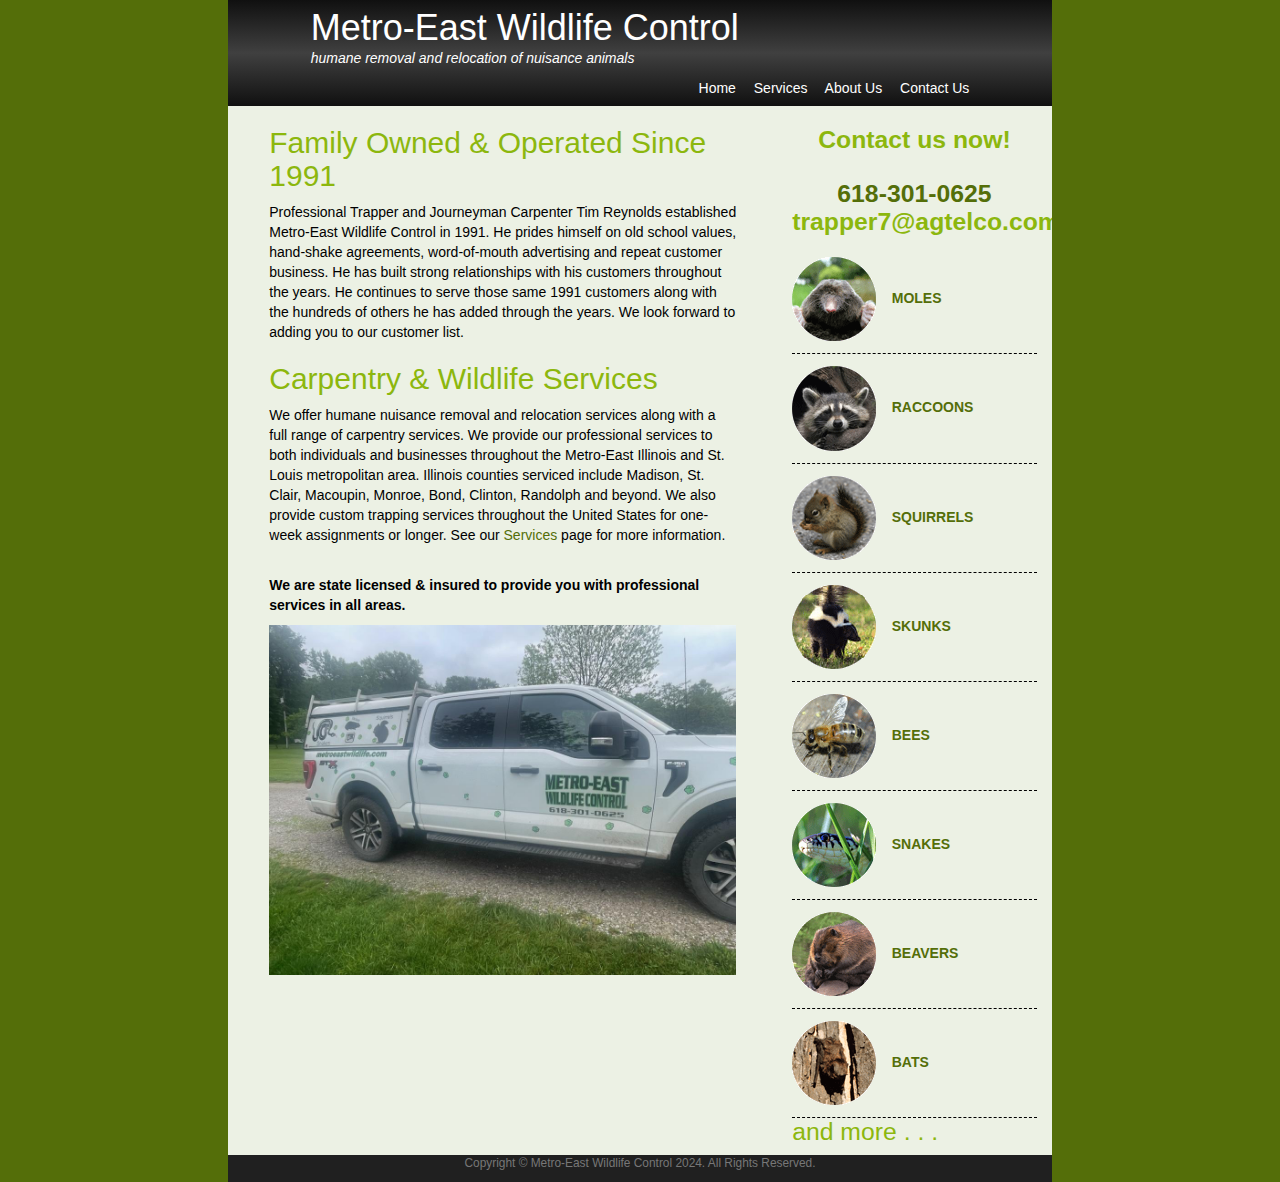
<file: index.html>
<!DOCTYPE html>
<html lang="en">
	<head>
		<meta charset="UTF-8">
		<meta name="description" content="A business website for Metro-East Wildlife Control owned and operated by Tim Reynolds." />
		<meta name="keywords" content="moles, mole trapper, mole removal, mole control, Alhambra, Illinois, animal control, nuisance animal control and removal, raccoons, squirrels, skunks, birds, snake, pest removal, pests, pest, trapper, trapping, nuisance removal, nuisance control, pest control" />
		<meta name="author" content="Zac Reynolds http://www.zacharyreynolds.com" />
        <meta name="viewport" content="width=device-width, initial-scale=1">
        <title>Metro-East Wildlife Control</title>
        
        <link rel="stylesheet" href="style.css">
        <!-- Bootstrap -->
		<!-- Latest compiled and minified CSS -->
		<link rel="stylesheet" href="https://maxcdn.bootstrapcdn.com/bootstrap/3.3.7/css/bootstrap.min.css" integrity="sha384-BVYiiSIFeK1dGmJRAkycuHAHRg32OmUcww7on3RYdg4Va+PmSTsz/K68vbdEjh4u" crossorigin="anonymous">		
	</head>
	<body>
        <div class="column col-xs-0 col-sm-0 col-md-2 col-xl-3"></div>
        <div class="column col-xs-12 col-sm-12 col-md-8 col-xl-8">
            <header id="banner">
                <div id="banner_text">
                    <h1><a href="#">Metro-East Wildlife Control</a></h1>
                    <p><em>humane removal and relocation of nuisance animals</em></p>
                    <nav id="menu" class="pull-right">
                        <a href="index.html">Home</a>&emsp;
                        <a href="services/services.html">Services</a>&emsp;
                        <a href="about/about.html">About Us</a>&emsp;
                        <a href="contact/contact.html">Contact Us</a>
                    </nav>
                </div>
            </header>
            <main>
                <div class="col-xs-12 col-sm-8">
                    <div id="main_text">
                        <h2>Family Owned &amp; Operated Since 1991</h2>
                        <p>Professional Trapper and Journeyman Carpenter Tim Reynolds established Metro-East Wildlife Control in 1991. He prides himself on old school values, hand-shake agreements, word-of-mouth advertising and repeat customer business. He has built strong relationships with his customers throughout the years. He continues to serve those same 1991 customers along with the hundreds of others he has added through the years. We look forward to adding you to our customer list.</p>
                        <h2>Carpentry &amp; Wildlife Services</h2>
                        <p>We offer humane nuisance removal and relocation services along with a full range of carpentry services. We provide our professional services to both individuals and businesses throughout the Metro-East Illinois and St. Louis metropolitan area.  Illinois counties serviced include Madison, St. Clair, Macoupin, Monroe, Bond, Clinton, Randolph and beyond. We also provide custom trapping services throughout the United States for one-week assignments or longer. See our <a href="services.html">Services</a> page for more information.</p>
                        <br/>
                        <p><b>We are state licensed &amp; insured to provide you with professional services in all areas.</b></p>
                        <img class="img-responsive" src="images/TimTruck2024.gif">
                        <br/>
                    </div>
                </div>
                <div class="col-xs-0 col-sm-4 sidebar">
                    <ul>
                        <li>
                            <h2 align="center">
                                <span class="style4"><strong>Contact us now!<br /><br /><a href="tel:618-301-0625">618-301-0625</a></strong></span>
                                <strong><br /><span class="style8">trapper7@agtelco.com</span></strong>
                            </h2>
                        </li>
                        <li></li>
                        <li>
                            <ul class="animal-list col-xs-6 col-sm-12">
                                <li><a href="#"><strong><img src="images/Molecircle.gif" alt="" width="84" height="84" />&nbsp;&nbsp;&nbsp;&nbsp;MOLES</strong></a></li>
                                <li><a href="#"><strong><img src="images/RacoonCircle.gif" alt="" width="84" height="85" />&nbsp;&nbsp;&nbsp;&nbsp;RACCOONS</strong></a></li>
                                <li><a href="#"><strong><img src="images/SQUIRRELCIRCLE.gif" alt="" width="84" height="84" />&nbsp;&nbsp;&nbsp;&nbsp;SQUIRRELS</strong></a></li>
                                <li><a href="#"><strong><img src="images/skunkcircle.gif" alt="" width="84" height="84" />&nbsp;&nbsp;&nbsp;&nbsp;SKUNKS</strong></a></li>
                            </ul>
                            <ul class="animal-list col-xs-6 col-sm-12">
                                <li><a href="#"><strong><img src="images/beecircle.gif" alt="" width="84" height="84" />&nbsp;&nbsp;&nbsp;&nbsp;BEES</strong></a></li>
                                <li><a href="#"><strong><img src="images/snakecircle.gif" alt="" width="84" height="84" />&nbsp;&nbsp;&nbsp;&nbsp;SNAKES</strong></a></li>
                                <li><a href="#"><strong><img src="images/beavercircle.gif" alt="" width="84" height="84" />&nbsp;&nbsp;&nbsp;&nbsp;BEAVERS</strong></a></li>
                                <li><a href="#"><strong><img src="images/batcircle.gif" alt="" width="84" height="84" />&nbsp;&nbsp;&nbsp;&nbsp;BATS</strong></a></li>
                            </ul>
                        </li>
                        <li>
                            <br/>
                            <br/>
                            <h2>and more . . .</h2>
                        </li>
                    </ul>
                </div>
            </main>
            <footer class="text-muted small text-center">
                <p>Copyright &copy; Metro-East Wildlife Control 2024. All Rights Reserved.</p>
            </footer>
        </div>
        <div class="column col-xs-0 col-sm-0 col-md-2 col-xl-3"></div>
	</body>
</html>
</file>
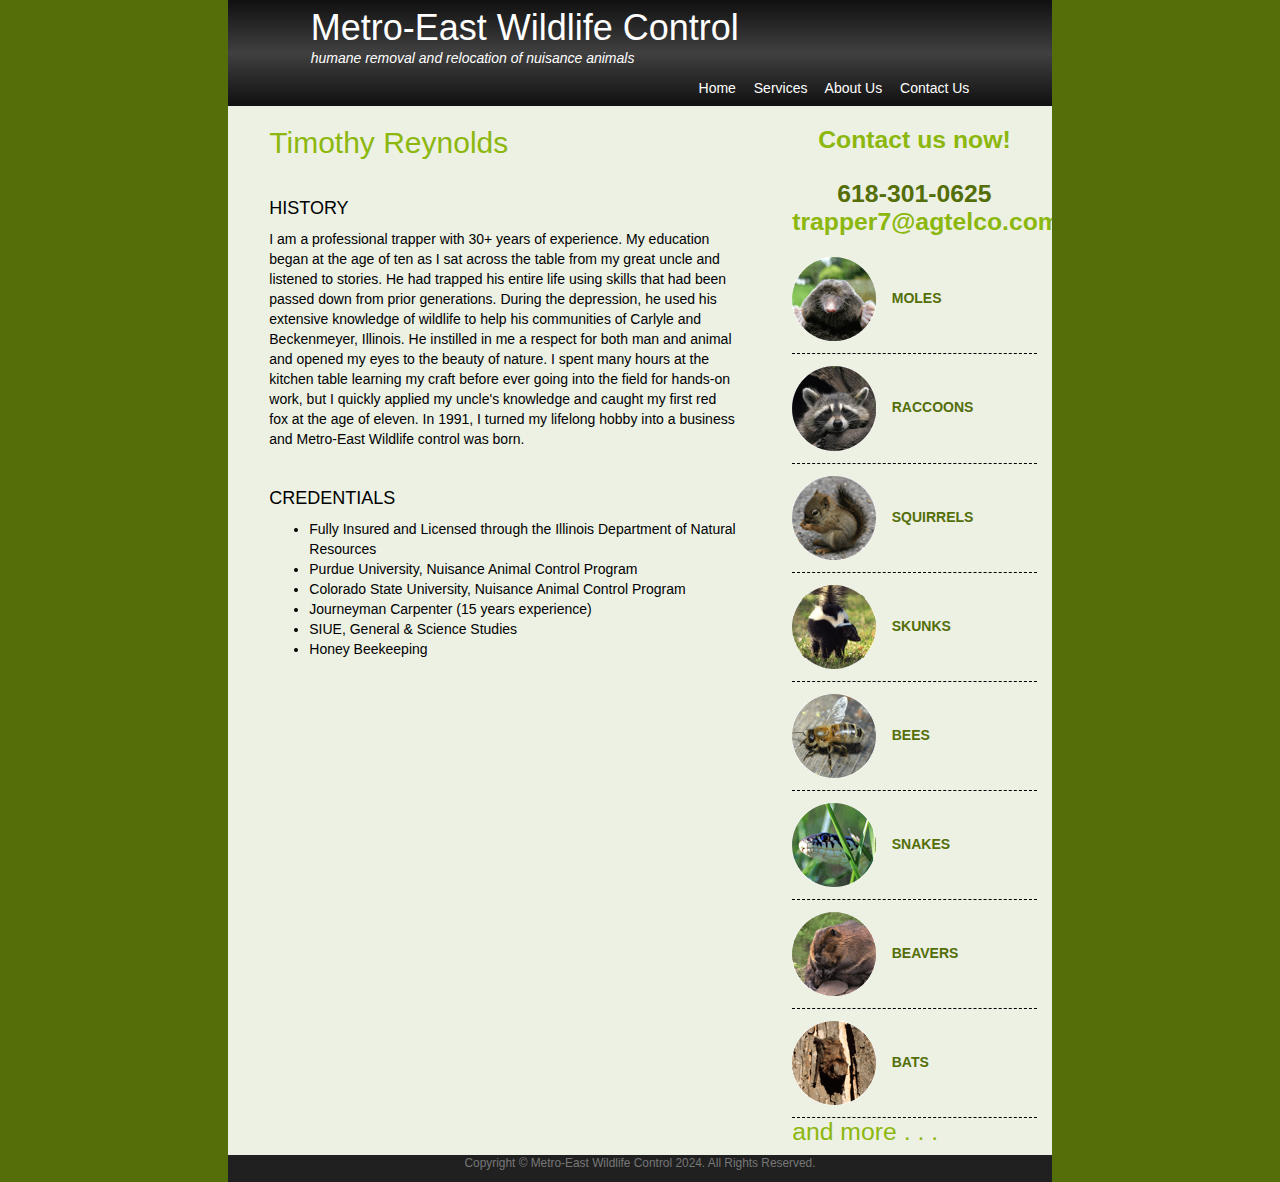
<file: about/about.html>
<!DOCTYPE html>
<html lang="en">
	<head>
		<meta charset="UTF-8">
		<meta name="description" content="A business website for Metro-East Wildlife Control owned and operated by Tim Reynolds." />
		<meta name="keywords" content="moles, mole trapper, mole removal, mole control, Alhambra, Illinois, animal control, nuisance animal control and removal, raccoons, squirrels, skunks, birds, snake, pest removal, pests, pest, trapper, trapping, nuisance removal, nuisance control, pest control" />
		<meta name="author" content="Zac Reynolds http://www.zacharyreynolds.com" />
        <meta name="viewport" content="width=device-width, initial-scale=1">
        <title>Metro-East Wildlife Control</title>
        
        <link rel="stylesheet" href="../style.css">
        <!-- Bootstrap -->
		<!-- Latest compiled and minified CSS -->
		<link rel="stylesheet" href="https://maxcdn.bootstrapcdn.com/bootstrap/3.3.7/css/bootstrap.min.css" integrity="sha384-BVYiiSIFeK1dGmJRAkycuHAHRg32OmUcww7on3RYdg4Va+PmSTsz/K68vbdEjh4u" crossorigin="anonymous">		
	</head>
	<body>
        <div class="column col-xs-0 col-sm-0 col-md-2 col-xl-3"></div>
        <div class="column col-xs-12 col-sm-12 col-md-8 col-xl-8">
            <header id="banner">
                <div id="banner_text">
                    <h1><a href="../index.html">Metro-East Wildlife Control</a></h1>
                    <p><em>humane removal and relocation of nuisance animals</em></p>
                    <nav id="menu" class="pull-right">
                        <a href="../index.html">Home</a>&emsp;
                        <a href="../services/services.html">Services</a>&emsp;
                        <a href="../about/about.html">About Us</a>&emsp;
                        <a href="../contact/contact.html">Contact Us</a>
                    </nav>
                </div>
            </header>
            <main>
                <div class="col-xs-12 col-sm-8">
                    <div id="main_text">
                        <h2>Timothy Reynolds</h2>
                        <br/>
                        <h4>HISTORY</h4>
                        <p>I am a professional trapper with 30+ years of experience. My education began at the age of ten as I sat across the table from my great uncle and listened to stories. He had trapped his entire life using skills that had been passed down from prior generations. During the depression, he used his extensive knowledge of wildlife to help his communities of Carlyle and Beckenmeyer, Illinois. He instilled in me a respect for both man and animal and opened my eyes to the beauty of nature. I spent many hours at the kitchen table learning my craft before ever going into the field for hands-on work, but I quickly applied my uncle's knowledge and caught my first red fox at the age of eleven. In 1991, I turned my lifelong hobby into a business and Metro-East Wildlife control was born.</p>
                        <br/>
                        <h4>CREDENTIALS</h4>
                        <ul>
                            <li>Fully Insured and Licensed through the Illinois Department of Natural Resources</li>
                            <li>Purdue University, Nuisance Animal Control Program</li>
                            <li>Colorado State University, Nuisance Animal Control Program</li>
                            <li>Journeyman Carpenter (15 years experience)</li>
                            <li>SIUE, General &amp; Science Studies</li>
                            <li>Honey Beekeeping</li>
                        </ul>
                    </div>
                </div>
                <div class="col-xs-0 col-sm-4 sidebar">
                    <ul>
                        <li>
                            <h2 align="center">
                                <span class="style4"><strong>Contact us now!<br /><br /><a href="tel:618-301-0625">618-301-0625</a></strong></span>
                                <strong><br /><span class="style8">trapper7@agtelco.com</span></strong>
                            </h2>
                        </li>
                        <li></li>
                        <li>
                            <ul class="animal-list col-xs-6 col-sm-12">
                                <li><a href="#"><strong><img src="../images/Molecircle.gif" alt="" width="84" height="84" />&nbsp;&nbsp;&nbsp;&nbsp;MOLES</strong></a></li>
                                <li><a href="#"><strong><img src="../images/RacoonCircle.gif" alt="" width="84" height="85" />&nbsp;&nbsp;&nbsp;&nbsp;RACCOONS</strong></a></li>
                                <li><a href="#"><strong><img src="../images/SQUIRRELCIRCLE.gif" alt="" width="84" height="84" />&nbsp;&nbsp;&nbsp;&nbsp;SQUIRRELS</strong></a></li>
                                <li><a href="#"><strong><img src="../images/skunkcircle.gif" alt="" width="84" height="84" />&nbsp;&nbsp;&nbsp;&nbsp;SKUNKS</strong></a></li>
                            </ul>
                            <ul class="animal-list col-xs-6 col-sm-12">
                                <li><a href="#"><strong><img src="../images/beecircle.gif" alt="" width="84" height="84" />&nbsp;&nbsp;&nbsp;&nbsp;BEES</strong></a></li>
                                <li><a href="#"><strong><img src="../images/snakecircle.gif" alt="" width="84" height="84" />&nbsp;&nbsp;&nbsp;&nbsp;SNAKES</strong></a></li>
                                <li><a href="#"><strong><img src="../images/beavercircle.gif" alt="" width="84" height="84" />&nbsp;&nbsp;&nbsp;&nbsp;BEAVERS</strong></a></li>
                                <li><a href="#"><strong><img src="../images/batcircle.gif" alt="" width="84" height="84" />&nbsp;&nbsp;&nbsp;&nbsp;BATS</strong></a></li>
                            </ul>
                        </li>
                        <li>
                            <br/>
                            <br/>
                            <h2>and more . . .</h2>
                        </li>
                    </ul>
                </div>
            </main>
            <footer class="text-muted small text-center">
                <p>Copyright &copy; Metro-East Wildlife Control 2024. All Rights Reserved.</p>
            </footer>
        </div>
        <div class="column col-xs-0 col-sm-0 col-md-2 col-xl-3"></div>
	</body>
</html>
</file>
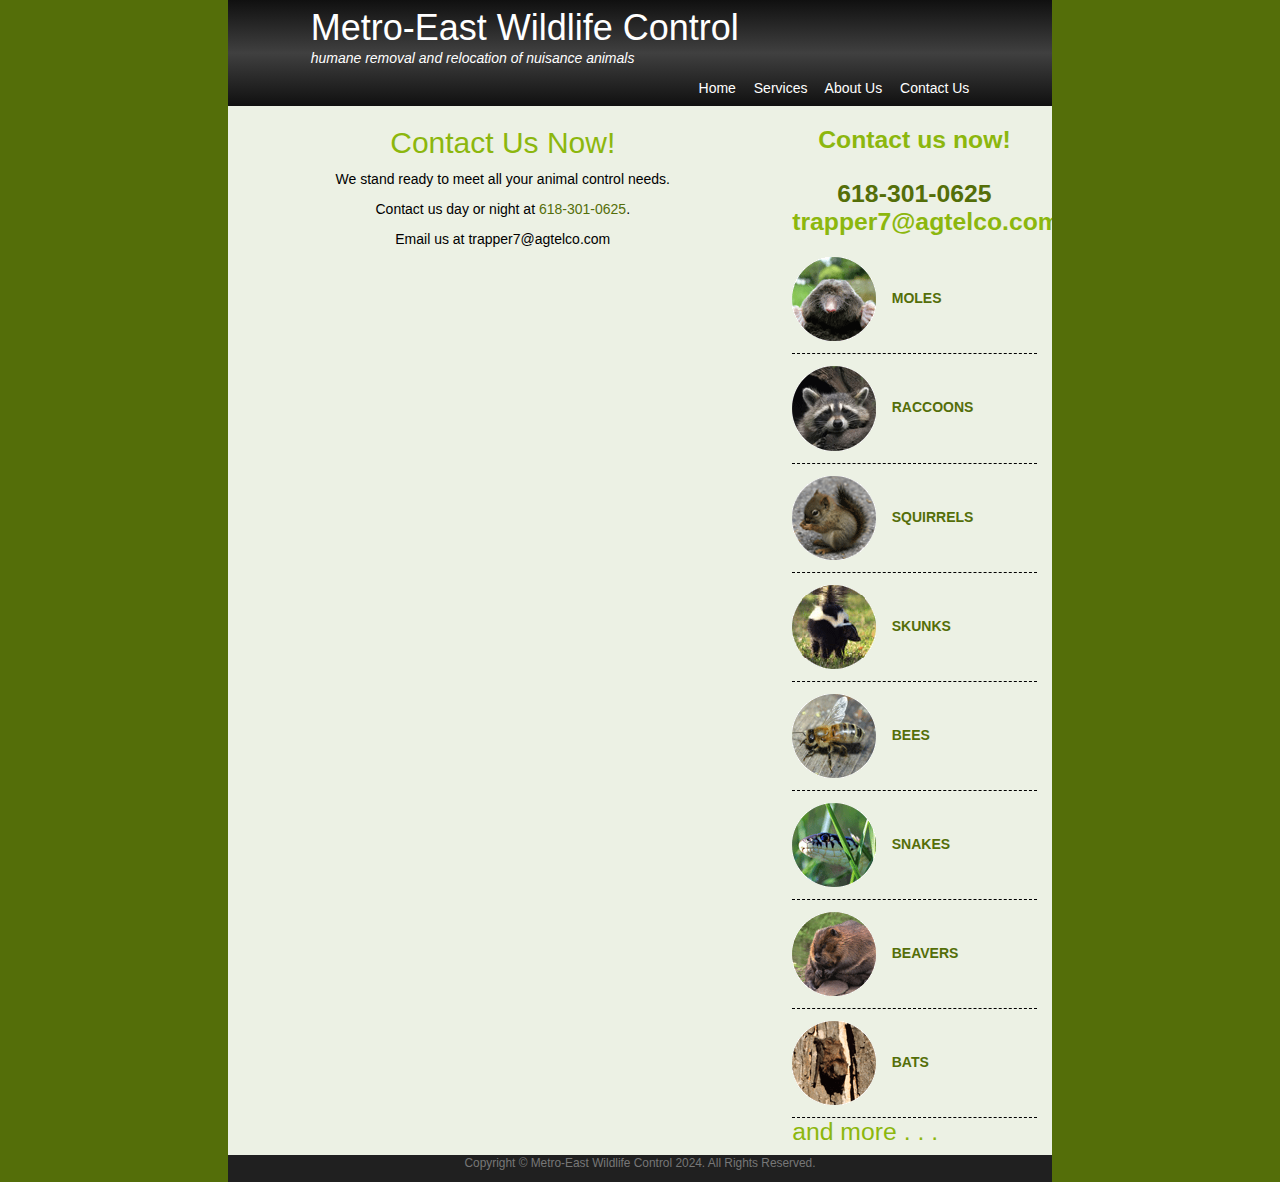
<file: contact/contact.html>
<!DOCTYPE html>
<html lang="en">
	<head>
		<meta charset="UTF-8">
		<meta name="description" content="A business website for Metro-East Wildlife Control owned and operated by Tim Reynolds." />
		<meta name="keywords" content="moles, mole trapper, mole removal, mole control, Alhambra, Illinois, animal control, nuisance animal control and removal, raccoons, squirrels, skunks, birds, snake, pest removal, pests, pest, trapper, trapping, nuisance removal, nuisance control, pest control" />
		<meta name="author" content="Zac Reynolds http://www.zacharyreynolds.com" />
        <meta name="viewport" content="width=device-width, initial-scale=1">
        <title>Metro-East Wildlife Control</title>
        
        <link rel="stylesheet" href="../style.css">
        <!-- Bootstrap -->
		<!-- Latest compiled and minified CSS -->
		<link rel="stylesheet" href="https://maxcdn.bootstrapcdn.com/bootstrap/3.3.7/css/bootstrap.min.css" integrity="sha384-BVYiiSIFeK1dGmJRAkycuHAHRg32OmUcww7on3RYdg4Va+PmSTsz/K68vbdEjh4u" crossorigin="anonymous">		
	</head>
	<body>
        <div class="column col-xs-0 col-sm-0 col-md-2 col-xl-3"></div>
        <div class="column col-xs-12 col-sm-12 col-md-8 col-xl-8">
            <header id="banner">
                <div id="banner_text">
                    <h1><a href="../index.html">Metro-East Wildlife Control</a></h1>
                    <p><em>humane removal and relocation of nuisance animals</em></p>
                    <nav id="menu" class="pull-right">
                        <a href="../index.html">Home</a>&emsp;
                        <a href="../services/services.html">Services</a>&emsp;
                        <a href="../about/about.html">About Us</a>&emsp;
                        <a href="../contact/contact.html">Contact Us</a>
                    </nav>
                </div>
            </header>
            <main>
                <div class="col-xs-12 col-sm-8">
                    <div id="main_text" class="text-center">
                        <h2>Contact Us Now!</h2>
                        <p>We stand ready to meet all your animal control needs.</p>
                        <p>Contact us day or night at <a href="tel:618-301-0625">618-301-0625</a>.</p>
                        <p>Email us at trapper7@agtelco.com</p>                        
                    </div>
                </div>
                <div class="col-xs-0 col-sm-4 sidebar">
                    <ul>
                        <li>
                            <h2 align="center">
                                <span class="style4"><strong>Contact us now!<br /><br /><a href="tel:618-301-0625">618-301-0625</a></strong></span>
                                <strong><br /><span class="style8">trapper7@agtelco.com</span></strong>
                            </h2>
                        </li>
                        <li></li>
                        <li>
                            <ul class="animal-list col-xs-6 col-sm-12">
                                <li><a href="#"><strong><img src="../images/Molecircle.gif" alt="" width="84" height="84" />&nbsp;&nbsp;&nbsp;&nbsp;MOLES</strong></a></li>
                                <li><a href="#"><strong><img src="../images/RacoonCircle.gif" alt="" width="84" height="85" />&nbsp;&nbsp;&nbsp;&nbsp;RACCOONS</strong></a></li>
                                <li><a href="#"><strong><img src="../images/SQUIRRELCIRCLE.gif" alt="" width="84" height="84" />&nbsp;&nbsp;&nbsp;&nbsp;SQUIRRELS</strong></a></li>
                                <li><a href="#"><strong><img src="../images/skunkcircle.gif" alt="" width="84" height="84" />&nbsp;&nbsp;&nbsp;&nbsp;SKUNKS</strong></a></li>
                            </ul>
                            <ul class="animal-list col-xs-6 col-sm-12">
                                <li><a href="#"><strong><img src="../images/beecircle.gif" alt="" width="84" height="84" />&nbsp;&nbsp;&nbsp;&nbsp;BEES</strong></a></li>
                                <li><a href="#"><strong><img src="../images/snakecircle.gif" alt="" width="84" height="84" />&nbsp;&nbsp;&nbsp;&nbsp;SNAKES</strong></a></li>
                                <li><a href="#"><strong><img src="../images/beavercircle.gif" alt="" width="84" height="84" />&nbsp;&nbsp;&nbsp;&nbsp;BEAVERS</strong></a></li>
                                <li><a href="#"><strong><img src="../images/batcircle.gif" alt="" width="84" height="84" />&nbsp;&nbsp;&nbsp;&nbsp;BATS</strong></a></li>
                            </ul>
                        </li>
                        <li>
                            <br/>
                            <br/>
                            <h2>and more . . .</h2>
                        </li>
                    </ul>
                </div>
            </main>
            <footer class="text-muted small text-center">
                <p>Copyright &copy; Metro-East Wildlife Control 2024. All Rights Reserved.</p>
            </footer>
        </div>
        <div class="column col-xs-0 col-sm-0 col-md-2 col-xl-3"></div>
	</body>
</html>
</file>
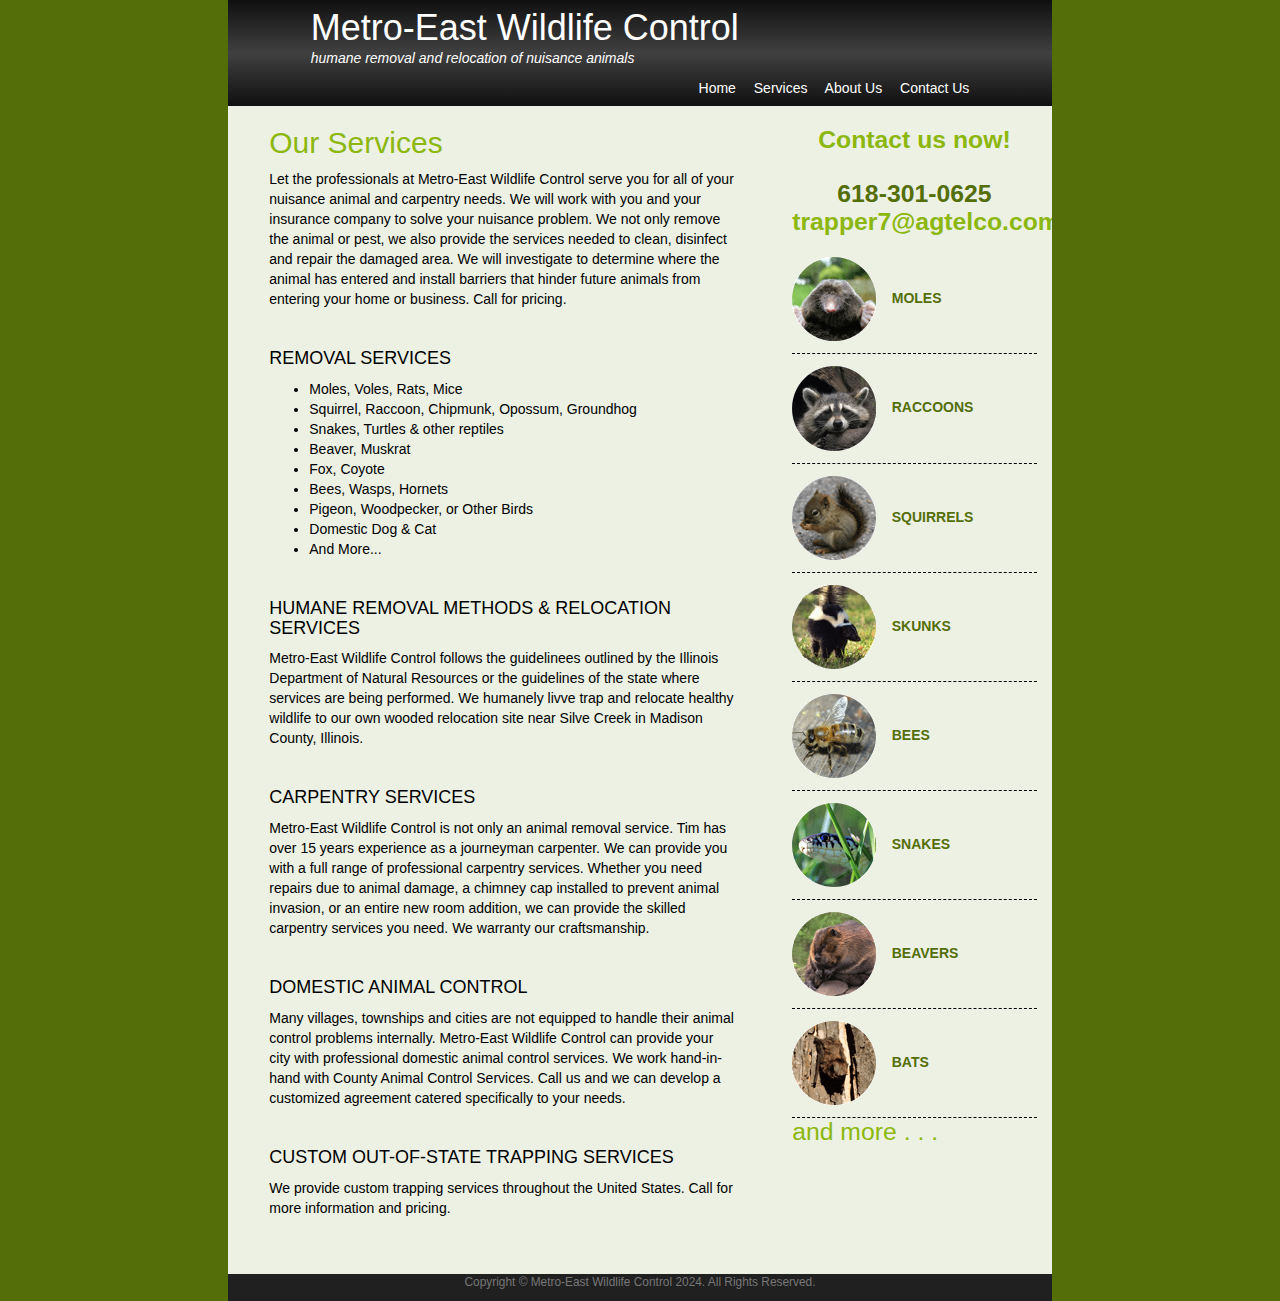
<file: services/services.html>
<!DOCTYPE html>
<html lang="en">
	<head>
		<meta charset="UTF-8">
		<meta name="description" content="A business website for Metro-East Wildlife Control owned and operated by Tim Reynolds." />
		<meta name="keywords" content="moles, mole trapper, mole removal, mole control, Alhambra, Illinois, animal control, nuisance animal control and removal, raccoons, squirrels, skunks, birds, snake, pest removal, pests, pest, trapper, trapping, nuisance removal, nuisance control, pest control" />
		<meta name="author" content="Zac Reynolds http://www.zacharyreynolds.com" />
        <meta name="viewport" content="width=device-width, initial-scale=1">
        <title>Metro-East Wildlife Control</title>
        
        <link rel="stylesheet" href="../style.css">
        <!-- Bootstrap -->
		<!-- Latest compiled and minified CSS -->
		<link rel="stylesheet" href="https://maxcdn.bootstrapcdn.com/bootstrap/3.3.7/css/bootstrap.min.css" integrity="sha384-BVYiiSIFeK1dGmJRAkycuHAHRg32OmUcww7on3RYdg4Va+PmSTsz/K68vbdEjh4u" crossorigin="anonymous">		
	</head>
	<body>
        <div class="column col-xs-0 col-sm-0 col-md-2 col-xl-3"></div>
        <div class="column col-xs-12 col-sm-12 col-md-8 col-xl-8">
            <header id="banner">
                <div id="banner_text">
                    <h1><a href="../index.html">Metro-East Wildlife Control</a></h1>
                    <p><em>humane removal and relocation of nuisance animals</em></p>
                    <nav id="menu" class="pull-right">
                        <a href="../index.html">Home</a>&emsp;
                        <a href="../services/services.html">Services</a>&emsp;
                        <a href="../about/about.html">About Us</a>&emsp;
                        <a href="../contact/contact.html">Contact Us</a>
                    </nav>
                </div>
            </header>
            <main>
                <div class="col-xs-12 col-sm-8">
                    <div id="main_text">
                        <h2>Our Services</h2>
                        <p>Let the professionals at Metro-East Wildlife Control serve you for all of your nuisance animal and carpentry needs. We will work with you and your insurance company to solve your nuisance problem. We not only remove the animal or pest, we also provide the services needed to clean, disinfect and repair the damaged area. We will investigate to determine where the animal has entered and install barriers that hinder future animals from entering your home or business. Call for pricing.</p>
                        <br/>
                        <h4>REMOVAL SERVICES</h4>
                        <ul>
                            <li>Moles, Voles, Rats, Mice</li>
                            <li>Squirrel, Raccoon, Chipmunk, Opossum, Groundhog</li>
                            <li>Snakes, Turtles &amp; other reptiles</li>
                            <li>Beaver, Muskrat</li>
                            <li>Fox, Coyote</li>
                            <li>Bees, Wasps, Hornets</li>
                            <li>Pigeon, Woodpecker, or Other Birds</li>
                            <li>Domestic Dog &amp; Cat</li>
                            <li>And More...</li>
                        </ul>
                        <br/>
                        <h4>HUMANE REMOVAL METHODS &amp; RELOCATION SERVICES</h4>
                        <p>Metro-East Wildlife Control follows the guidelinees outlined by the Illinois Department of Natural Resources or the guidelines of the state where services are being performed. We humanely livve trap and relocate healthy wildlife to our own wooded relocation site near Silve Creek in Madison County, Illinois.</p>
                        <br/>
                        <h4>CARPENTRY SERVICES</h4>
                        <p>Metro-East Wildlife Control is not only an animal removal service. Tim has over 15 years experience as a journeyman carpenter. We can provide you with a full range of professional carpentry services. Whether you need repairs due to animal damage, a chimney cap installed to prevent animal invasion, or an entire new room addition, we can provide the skilled carpentry services you need. We warranty our craftsmanship.</p>
                        <br/>
                        <h4>DOMESTIC ANIMAL CONTROL</h4>
                        <p>Many villages, townships and cities are not equipped to handle their animal control problems internally. Metro-East Wildlife Control can provide your city with professional domestic animal control services. We work hand-in-hand with County Animal Control Services. Call us and we can develop a customized agreement catered specifically to your needs.</p>
                        <br/>
                        <h4>CUSTOM OUT-OF-STATE TRAPPING SERVICES</h4>
                        <p>We provide custom trapping services throughout the United States. Call for more information and pricing.</p>
                        <br/>
                    </div>
                </div>
                <div class="col-xs-0 col-sm-4 sidebar">
                    <ul>
                        <li>
                            <h2 align="center">
                                <span class="style4"><strong>Contact us now!<br /><br /><a href="tel:618-301-0625">618-301-0625</a></strong></span>
                                <strong><br /><span class="style8">trapper7@agtelco.com</span></strong>
                            </h2>
                        </li>
                        <li></li>
                        <li>
                            <ul class="animal-list col-xs-6 col-sm-12">
                                <li><a href="#"><strong><img src="../images/Molecircle.gif" alt="" width="84" height="84" />&nbsp;&nbsp;&nbsp;&nbsp;MOLES</strong></a></li>
                                <li><a href="#"><strong><img src="../images/RacoonCircle.gif" alt="" width="84" height="85" />&nbsp;&nbsp;&nbsp;&nbsp;RACCOONS</strong></a></li>
                                <li><a href="#"><strong><img src="../images/SQUIRRELCIRCLE.gif" alt="" width="84" height="84" />&nbsp;&nbsp;&nbsp;&nbsp;SQUIRRELS</strong></a></li>
                                <li><a href="#"><strong><img src="../images/skunkcircle.gif" alt="" width="84" height="84" />&nbsp;&nbsp;&nbsp;&nbsp;SKUNKS</strong></a></li>
                            </ul>
                            <ul class="animal-list col-xs-6 col-sm-12">
                                <li><a href="#"><strong><img src="../images/beecircle.gif" alt="" width="84" height="84" />&nbsp;&nbsp;&nbsp;&nbsp;BEES</strong></a></li>
                                <li><a href="#"><strong><img src="../images/snakecircle.gif" alt="" width="84" height="84" />&nbsp;&nbsp;&nbsp;&nbsp;SNAKES</strong></a></li>
                                <li><a href="#"><strong><img src="../images/beavercircle.gif" alt="" width="84" height="84" />&nbsp;&nbsp;&nbsp;&nbsp;BEAVERS</strong></a></li>
                                <li><a href="#"><strong><img src="../images/batcircle.gif" alt="" width="84" height="84" />&nbsp;&nbsp;&nbsp;&nbsp;BATS</strong></a></li>
                            </ul>
                        </li>
                        <li>
                            <br/>
                            <br/>
                            <h2>and more . . .</h2>
                        </li>
                    </ul>
                </div>
            </main>
            <footer class="text-muted small text-center">
                <p>Copyright &copy; Metro-East Wildlife Control 2024. All Rights Reserved.</p>
            </footer>
        </div>
        <div class="column col-xs-0 col-sm-0 col-md-2 col-xl-3"></div>
	</body>
</html>
</file>
<file: style.css>
body {
	float: top;
	margin:0!important; 
    padding:0!important;
	font-family: Arial, Helvetica, sans-serif;
	font-size: 2.25vmin;
	background: #546E09!important;
}

#menu {
	bottom: 5%;
	right: 10%;
	color: white;
}

#column {
    margin:0;
    padding:0;
}

#banner a {
	float: bottom;
	color: white;
	text-decoration: none;
}

#banner h1, h2 {
	margin:0;
	font-weight: normal;
	color: white;
}

#banner h3 {
	float: bottom;
	margin: 0;
	font-weight: normal;
	color: white;
}

#banner_text {
	margin-left: 10%;
	margin-right: 10%;
	margin-top: 1%;
}

header {
	margin:0;
	padding:0;
    padding-bottom:1%;
	width: 100%;
	height: 15%;
	color: white;
	background: #101010; /* For browsers that do not support gradients */
    background: -webkit-linear-gradient(#101010, #404040,#101010); /* For Safari 5.1 to 6.0 */
    background: -o-linear-gradient(#101010, #404040,#101010); /* For Opera 11.1 to 12.0 */
    background: -moz-linear-gradient(#101010, #404040,#101010); /* For Firefox 3.6 to 15 */
    background: linear-gradient(#101010, #404040,#101010); /* Standard syntax (must be last) */
    overflow:hidden;
}

main h1, main h2, main h3 {
	font-weight: normal;
	color: #8CB70E;
}

main a {
    color: #546E09;
}

#main_text {
	margin-right: 5%;
	margin-left: 5%;
    margin-bottom: 5%;
}

main {
	text-align:left;
	margin:0;
    padding:0;
	color: #000000;
	background-color: #ECF1E4;
    overflow:hidden;
}

.sidebar ul {
    margin:0;
    padding:0;
    list-style:none;
}

.sidebar h2 {
	font-size: 2.75vmin;
	font-weight: normal;
}

.sidebar a {
    color: #546E09;
	text-align: left;
	text-decoration: none;
	font-weight: bold;
}

.sidebar a:hover { 
    text-decoration: none; 
}

.animal-list li {
    margin:0;
    padding:12px 0px;
    border-bottom:1px dashed;
}

footer {
    margin:0;
    padding:0;
	color: #FFFFFF;
	background-color: #202020;
    display:block;
    overflow:hidden;
}
</file>
